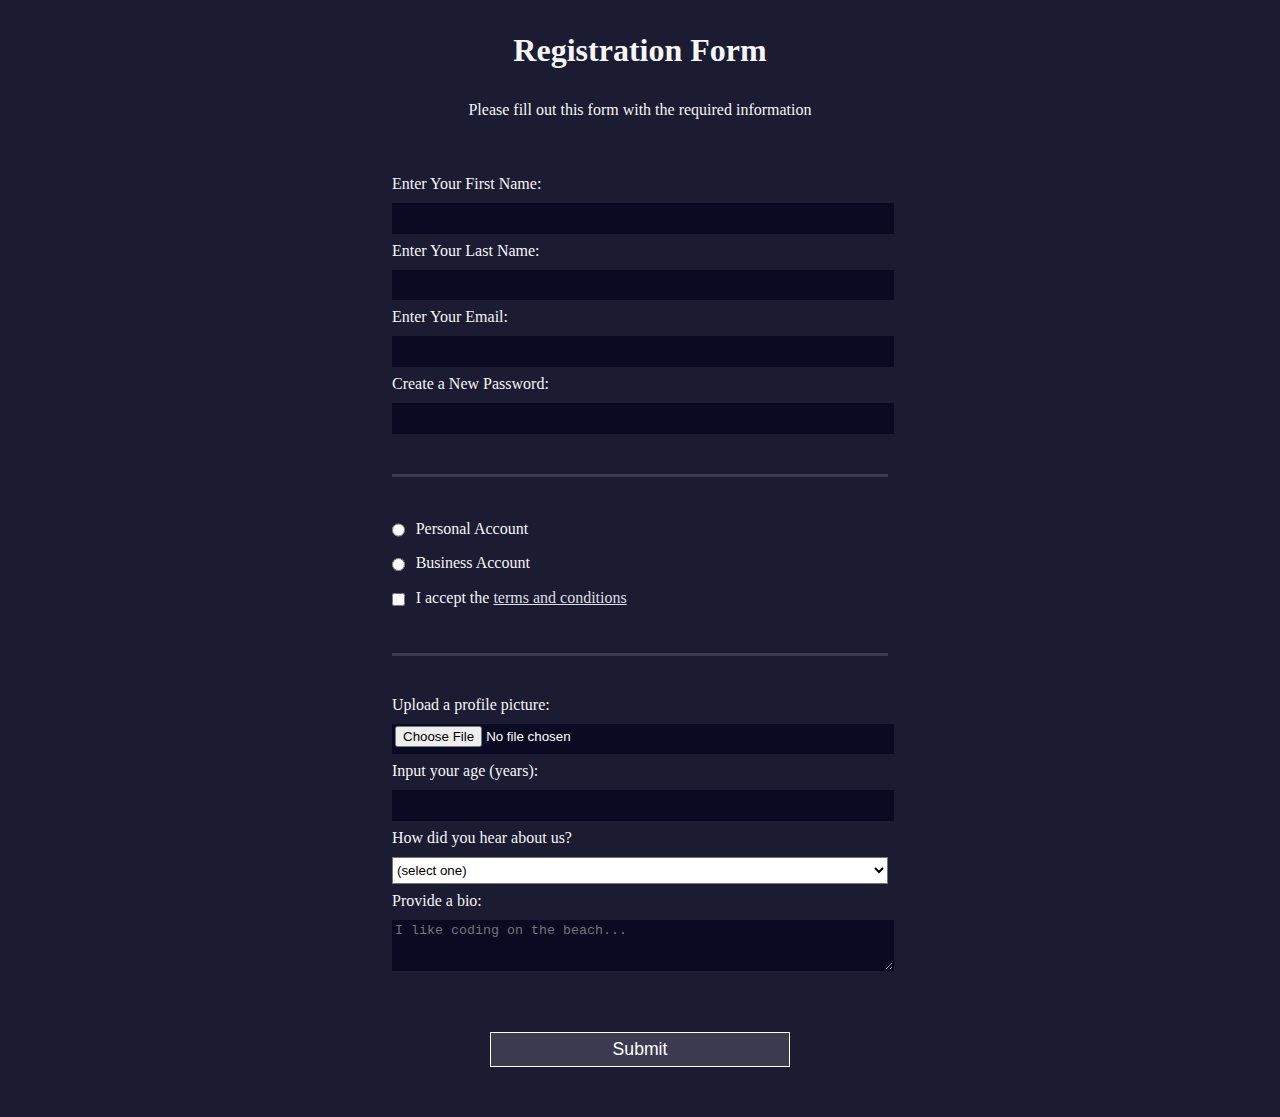
<file: Registration Form/index.html>
<!DOCTYPE html>
<html lang="en">
  <head>
    <meta charset="UTF-8">
    <title>Registration Form</title>
    <link rel="stylesheet" href="styles.css" />
  </head>
  <body>
    <h1>Registration Form</h1>
    <p>Please fill out this form with the required information</p>
    <form method="post" action='https://register-demo.freecodecamp.org'>
      <fieldset>
        <label for="first-name">Enter Your First Name: <input id="first-name" name="first-name" type="text" required /></label>
        <label for="last-name">Enter Your Last Name: <input id="last-name" name="last-name" type="text" required /></label>
        <label for="email">Enter Your Email: <input id="email" name="email" type="email" required /></label>
        <label for="new-password">Create a New Password: <input id="new-password" name="new-password" type="password" pattern="[a-z0-5]{8,}" required /></label>
      </fieldset>
      <fieldset>
        <label for="personal-account"><input id="personal-account" type="radio" name="account-type" class="inline"/> Personal Account</label>
        <label for="business-account"><input id="business-account" type="radio" name="account-type" class="inline"/> Business Account</label>
        <label for="terms-and-conditions">
          <input id="terms-and-conditions" type="checkbox" required name="terms-and-conditions" class="inline"/> I accept the <a href="https://www.freecodecamp.org/news/terms-of-service/">terms and conditions</a>
        </label>
      </fieldset>
      <fieldset>
        <label for="profile-picture">Upload a profile picture: <input id="profile-picture" type="file" name="file" /></label>
        <label for="age">Input your age (years): <input id="age" type="number" name="age" min="13" max="120" /></label>
        <label for="referrer">How did you hear about us?
          <select id="referrer" name="referrer">
            <option value="">(select one)</option>
            <option value="1">freeCodeCamp News</option>
            <option value="2">freeCodeCamp YouTube Channel</option>
            <option value="3">freeCodeCamp Forum</option>
            <option value="4">Other</option>
          </select>
        </label>
        <label for="bio">Provide a bio:
          <textarea id="bio" name="bio" rows="3" cols="30" placeholder="I like coding on the beach..."></textarea>
        </label>
      </fieldset>
      <input type="submit" value="Submit" />
    </form>
  </body>
</html>
</file>
<file: Registration Form/styles.css>
body {
  width: 100%;
  height: 100vh;
  margin: 0;
  background-color: #1b1b32;
  color: #f5f6f7;
  font-family: Tahoma;
  font-size: 16px;
}

h1, p {
  margin: 1em auto;
  text-align: center;
}

form {
  width: 60vw;
  max-width: 500px;
  min-width: 300px;
  margin: 0 auto;
  padding: 0 0 2em 0;

}

fieldset {
  border: none;
  padding: 2rem 0;
  border-bottom: 3px solid #3b3b4f;
}

fieldset:last-of-type {
  border-bottom: none;
}

label {
  display: block;
  margin: 0.5rem 0;
}

input,
textarea,
select {
  margin: 10px 0 0 0;
  width: 100%;
  min-height: 2em; 
}

input, textarea {
  background-color: #0a0a23;
  border: 1px solid #0a0a23;
  color: #ffffff;
  
}

select {
  background-color: #ffffff;
  
  
}

.inline {
  width: unset;
  margin: 0 0.5em 0 0;
  vertical-align: middle;
}

input[type="submit"] {
  display: block;
  width: 60%;
  margin: 1em auto;
  height: 2em;
  font-size: 1.1rem;
  background-color: #3b3b4f;
  border-color: white;
  min-width: 300px;
}

input[type="file"] {
  padding: 1px 2px;
}

a {
  color: #dfdfe2;
}
</file>
